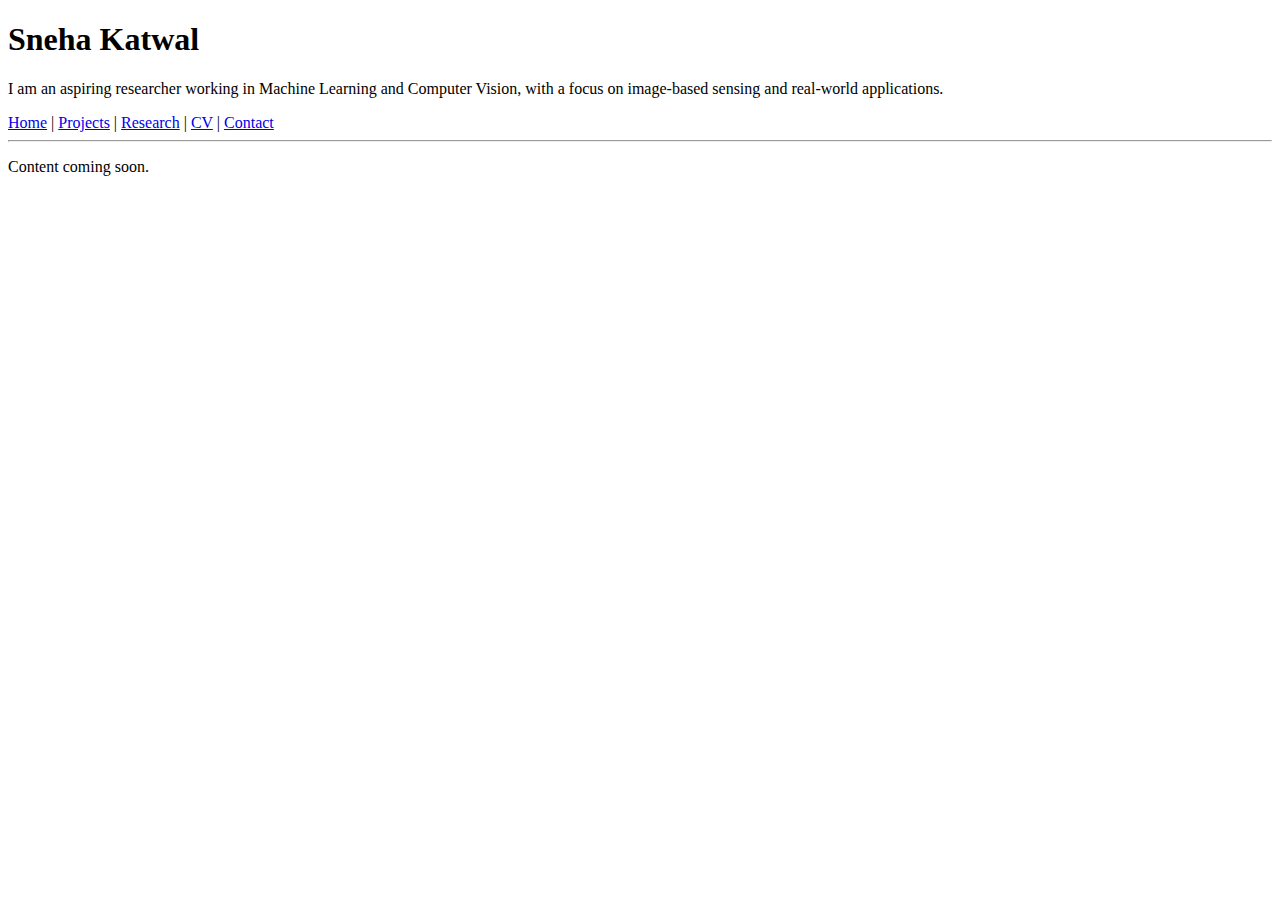
<file: index.html>
<!DOCTYPE html>
<html>

<head>
  <title>Sneha Katwal</title>
</head>

<body>

  <h1>Sneha Katwal</h1>
  <p>
    I am an aspiring researcher working in Machine Learning and Computer Vision,
    with a focus on image-based sensing and real-world applications.
  </p>


  <nav>
    <a href="index.html">Home</a> |
    <a href="projects.html">Projects</a> |
    <a href="research.html">Research</a> |
    <a href="cv.html">CV</a> |
    <a href="contact.html">Contact</a>
  </nav>

  <hr>

  <p>Content coming soon.</p>

</body>

</html>
</file>
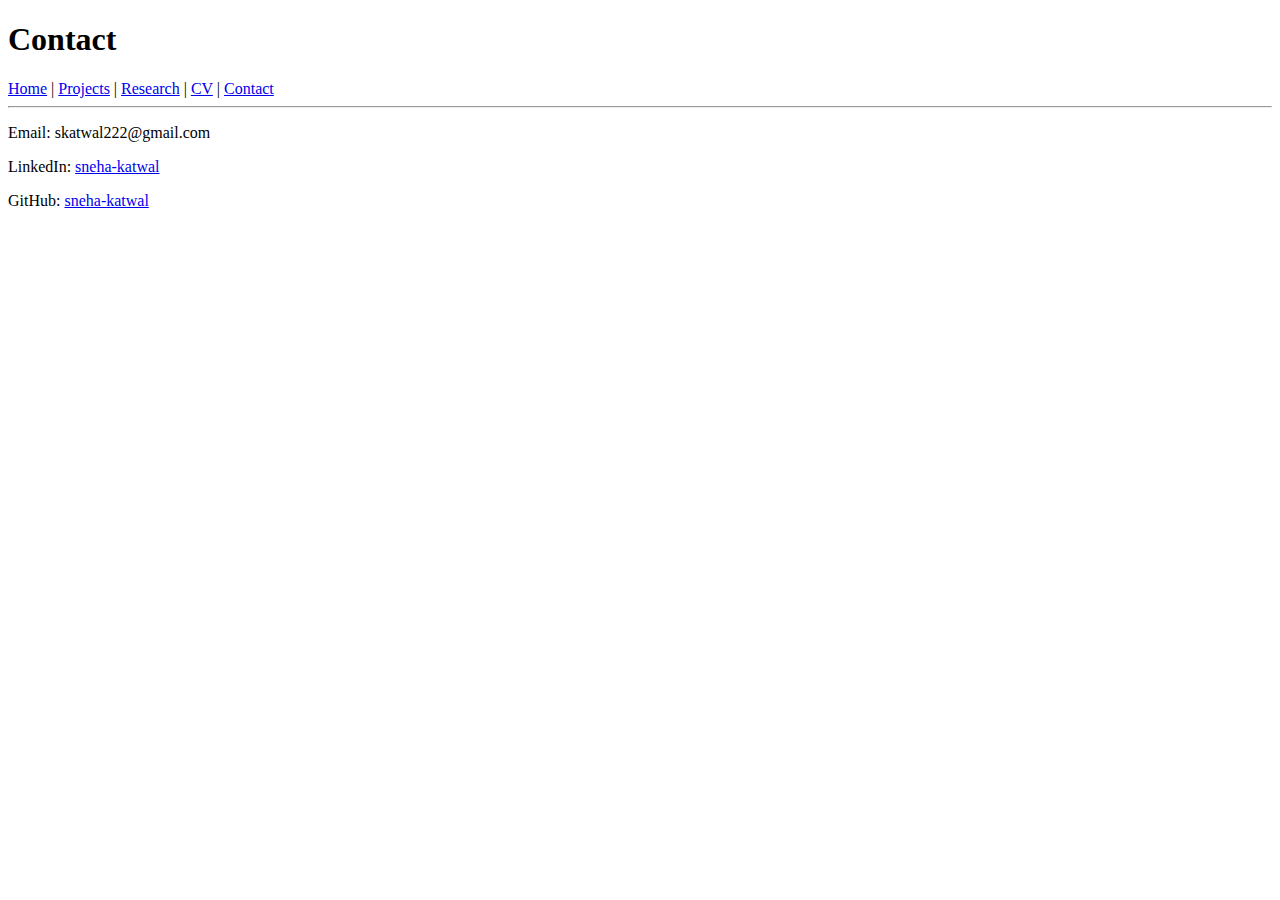
<file: contact.html>
<!DOCTYPE html>
<html>

<head>
  <title> Contact </title>
</head>

<body>

  <h1> Contact </h1>

  <nav>
    <a href="index.html">Home</a> |
    <a href="projects.html">Projects</a> |
    <a href="research.html">Research</a> |
    <a href="cv.html">CV</a> |
    <a href="contact.html">Contact</a>
  </nav>

  <hr>

  <p>Email: skatwal222@gmail.com</p>
  <p>LinkedIn: <a href="https://linkedin.com/in/sneha-katwal">sneha-katwal</a></p>
  <p>GitHub: <a href="https://github.com/sneha-katwal">sneha-katwal</a></p>


</body>

</html>
</file>
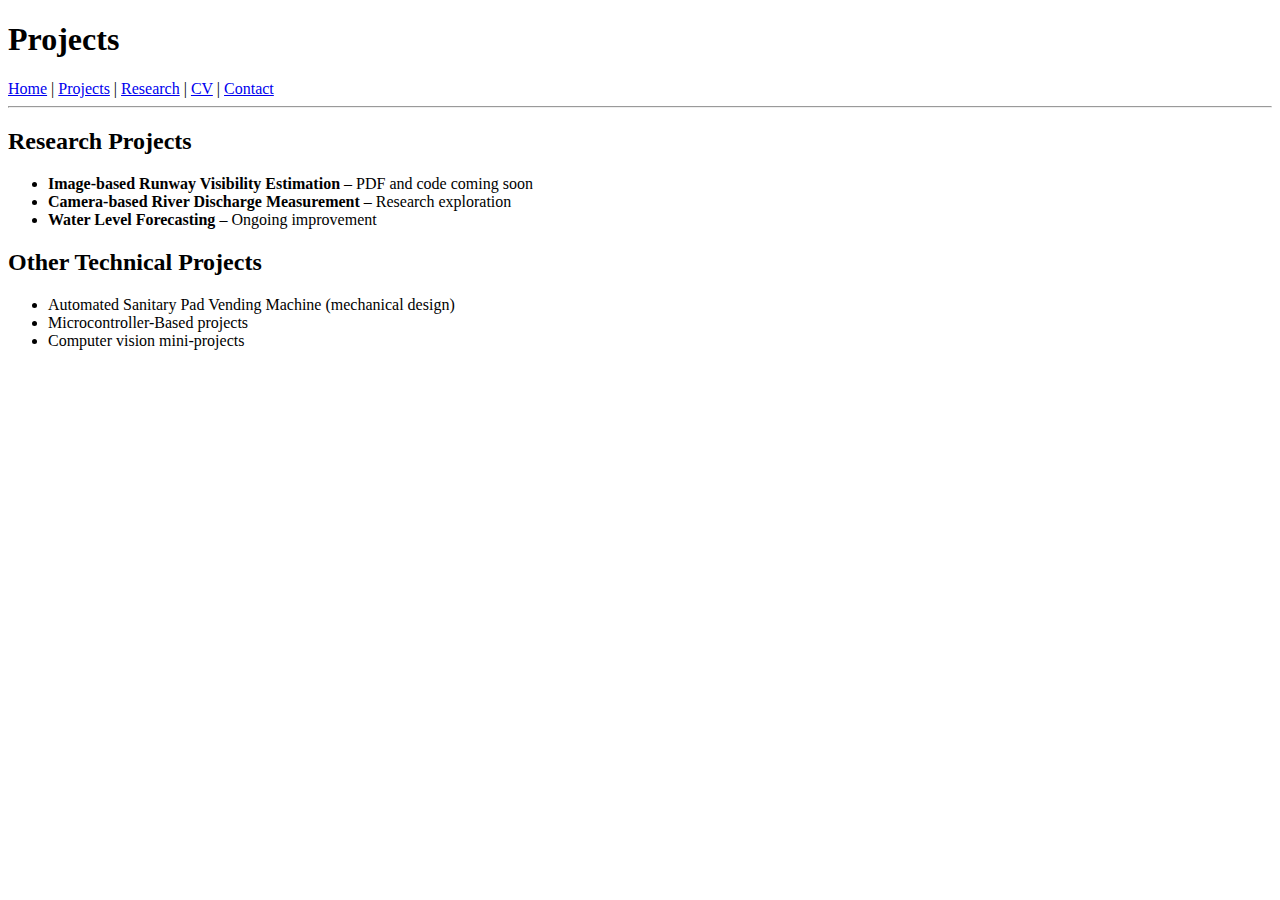
<file: projects.html>
<!DOCTYPE html>
<html>

<head>
  <title> Projects </title>
</head>

<body>

  <h1> Projects </h1>

  <nav>
    <a href="index.html">Home</a> |
    <a href="projects.html">Projects</a> |
    <a href="research.html">Research</a> |
    <a href="cv.html">CV</a> |
    <a href="contact.html">Contact</a>
  </nav>

  <hr>

  <h2>Research Projects</h2>

  <ul>
    <li><strong>Image-based Runway Visibility Estimation</strong> – PDF and code coming soon</li>
    <li><strong>Camera-based River Discharge Measurement</strong> – Research exploration</li>
    <li><strong>Water Level Forecasting</strong> – Ongoing improvement</li>
  </ul>

  <h2>Other Technical Projects</h2>

  <ul>
    <li>Automated Sanitary Pad Vending Machine (mechanical design)</li>
    <li>Microcontroller-Based projects</li>
    <li>Computer vision mini-projects</li>
  </ul>


</body>

</html>
</file>
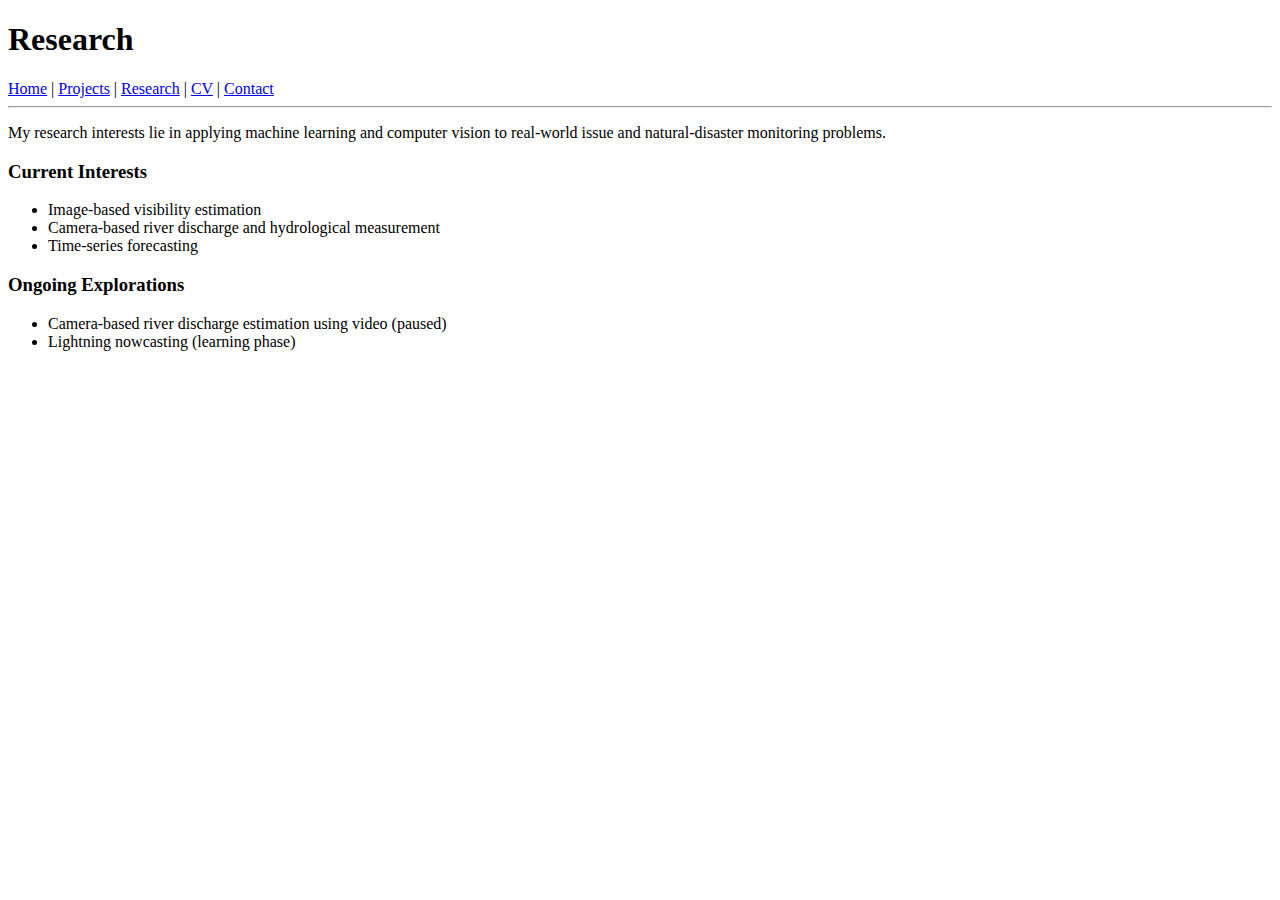
<file: research.html>
<!DOCTYPE html>
<html>

<head>
  <title> Research </title>
</head>

<body>

  <h1> Research </h1>

  <nav>
    <a href="index.html">Home</a> |
    <a href="projects.html">Projects</a> |
    <a href="research.html">Research</a> |
    <a href="cv.html">CV</a> |
    <a href="contact.html">Contact</a>
  </nav>

  <hr>

  <p>
    My research interests lie in applying machine learning and computer vision
    to real-world issue and natural-disaster monitoring problems.
  </p>

  <h3>Current Interests</h3>
  <ul>
    <li>Image-based visibility estimation</li>
    <li>Camera-based river discharge and hydrological measurement</li>
    <li>Time-series forecasting</li>
  </ul>

  <h3>Ongoing Explorations</h3>
  <ul>
    <li>Camera-based river discharge estimation using video (paused)</li>
    <li>Lightning nowcasting (learning phase)</li>
  </ul>

</body>

</html>
</file>
